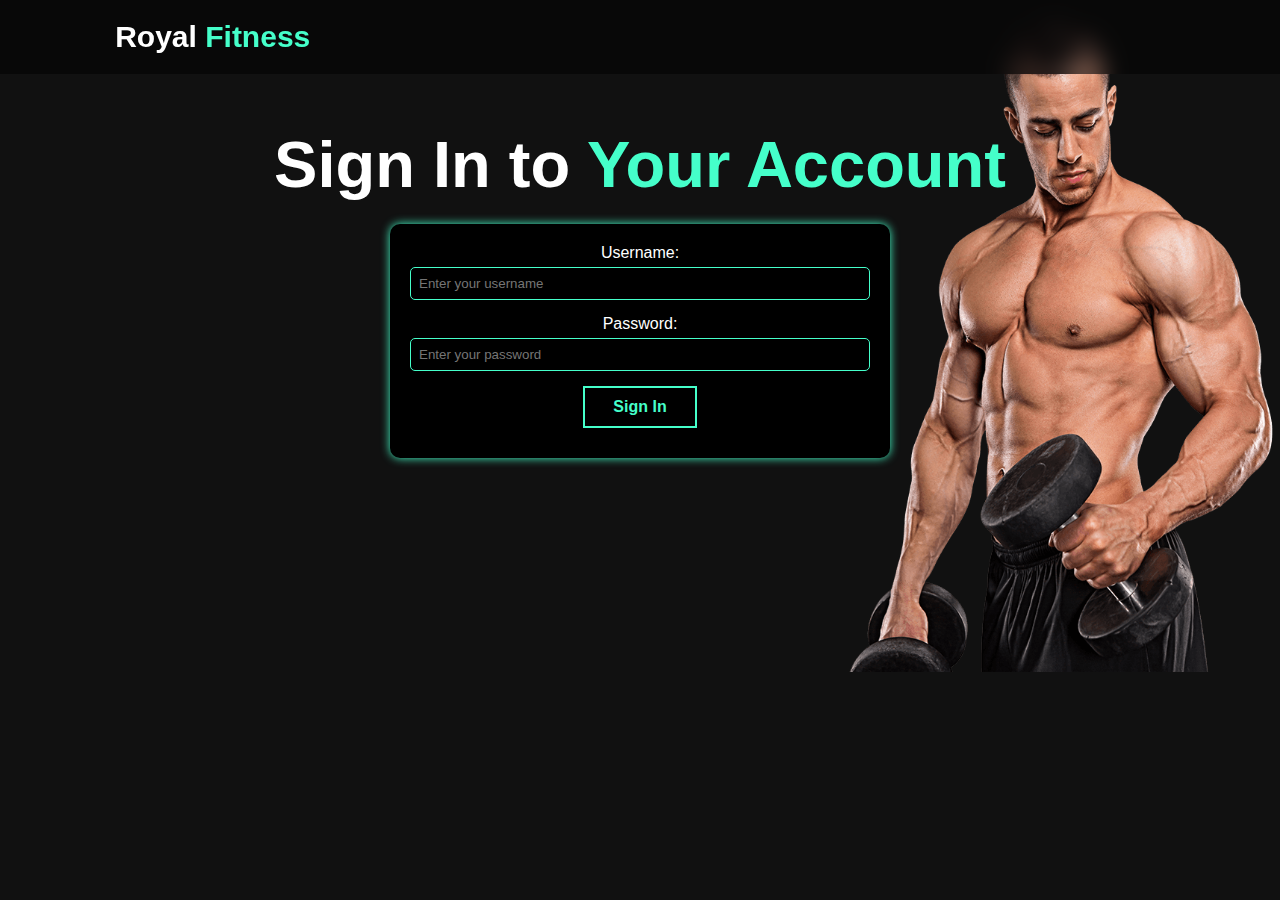
<file: profile.html>
<!DOCTYPE html>
<html lang="en">
<head>
  <meta charset="UTF-8">
  <meta name="viewport" content="width=device-width, initial-scale=1.0">
  <link rel="stylesheet" href="style.css">
  <title>Profile</title>
</head>
<body>
  <header>
    <a href="index.html" class="logo">Royal <span>Fitness</span></a>
  </header>
  <div id="profile-page" class="profile-section">
    <p class="greeting">
      <br>
      <br>
      <br>
      <br>
      <span id="greeting-time"></span>, <span id="user-name">(User's Name)</span>
    </p>
    <h2 class="heading"data-aos="zoom-in-down">WELCOME <span>BACK</span></h2>
    <p>Your TDEE Value is</p>
    <p id="user-tdee">(User's TDEE Value)</p>

    <table>
      <thead>
        <tr>
          <th>Week</th>
          <th>Weight</th>
        </tr>
      </thead>
      <tbody id="weight-table">
        <!-- Weight entries will be dynamically added here -->
      </tbody>
    </table>

    <div class="update-section">
      <input type="number" id="weight-input" placeholder="Enter new weight (kg)" />
      <button id="update-button">Update</button>
    </div>

    <div id="recommendation-message" class="recommendation">
      <!-- This will dynamically display the message based on weight differences -->
    </div>
  </div>

  <script>
    // Function to get greeting based on current time
    function getGreeting() {
      const hour = new Date().getHours();
      if (hour < 12) return "Good Morning";
      if (hour < 18) return "Good Afternoon";
      return "Good Evening";
    }

    // Function to calculate weight difference and display recommendations
    function displayRecommendation(user) {
      const weights = user.weights.map(entry => entry.weight); // Extract weights
      const recommendationMessage = document.getElementById("recommendation-message");
      recommendationMessage.innerHTML = ""; // Clear previous message

      if (weights.length < 2) {
        recommendationMessage.textContent = "Not enough data to provide recommendations.";
        return;
      }

      // Calculate weight difference between the last two weeks
      const latestWeight = weights[weights.length - 1];
      const previousWeight = weights[weights.length - 2];
      const weightDifference = latestWeight - previousWeight;

      // Display message based on goal and weight difference
      if (user.goal === "Strength Training") {
        if (weightDifference < 0 || weightDifference < 0.4) {
          recommendationMessage.textContent = "Please eat more 200 calories per day.";
        } else {
          recommendationMessage.textContent = "Eat the same amount of calories per day.";
        }
      } else if (user.goal === "Muscle Build") {
        if (weightDifference < 0 || weightDifference < 0.2) {
          recommendationMessage.textContent = "Please eat more 100 calories per day.";
        } else {
          recommendationMessage.textContent = "Eat the same amount of calories per day.";
        }
      } else if (user.goal === "Fat Loss") {
        if (weightDifference < 0 && weightDifference > -0.2) {
          recommendationMessage.textContent =
            "Please reduce 100 calories per day and do more cardio.";
        } else {
          recommendationMessage.textContent = "Eat the same amount of calories per day.";
        }
      }
    }

    // Load user data from localStorage
    function loadUserData() {
      const username = localStorage.getItem("currentUser");
      const users = JSON.parse(localStorage.getItem("users")) || [];
      const user = users.find(user => user.username === username);

      if (!user) {
        alert("No user data found. Please sign in first.");
        window.location.href = "signin.html";
        return;
      }

      // Update the UI with user data
      document.getElementById("greeting-time").textContent = getGreeting();
      document.getElementById("user-name").textContent = user.name;
      document.getElementById("user-tdee").textContent = user.tdee;

      // Populate weight history table
      const weightTable = document.getElementById("weight-table");
      weightTable.innerHTML = "";
      user.weights.forEach((entry, index) => {
        const row = document.createElement("tr");
        row.innerHTML = `<td>Week ${index + 1}</td><td>${entry.weight} kg</td>`;
        weightTable.appendChild(row);
      });

      // Call displayRecommendation to show the message
      displayRecommendation(user);
    }

    // Handle weight updates
    function handleWeightUpdate() {
      const username = localStorage.getItem("currentUser");
      const users = JSON.parse(localStorage.getItem("users")) || [];
      const userIndex = users.findIndex(user => user.username === username);

      if (userIndex === -1) {
        alert("No user data found. Please sign in first.");
        return;
      }

      const newWeight = parseFloat(document.getElementById("weight-input").value.trim());
      if (!isNaN(newWeight) && newWeight > 0) {
        users[userIndex].weights.push({
          date: new Date().toLocaleDateString(),
          weight: newWeight,
        });
        localStorage.setItem("users", JSON.stringify(users));
        document.getElementById("weight-input").value = "";
        loadUserData();
      } else {
        alert("Please enter a valid weight!");
      }
    }

    // Event listeners
    document.addEventListener("DOMContentLoaded", () => {
      loadUserData();
      document.getElementById("update-button").addEventListener("click", handleWeightUpdate);
    });
  </script>
</body>
</html>
</file>
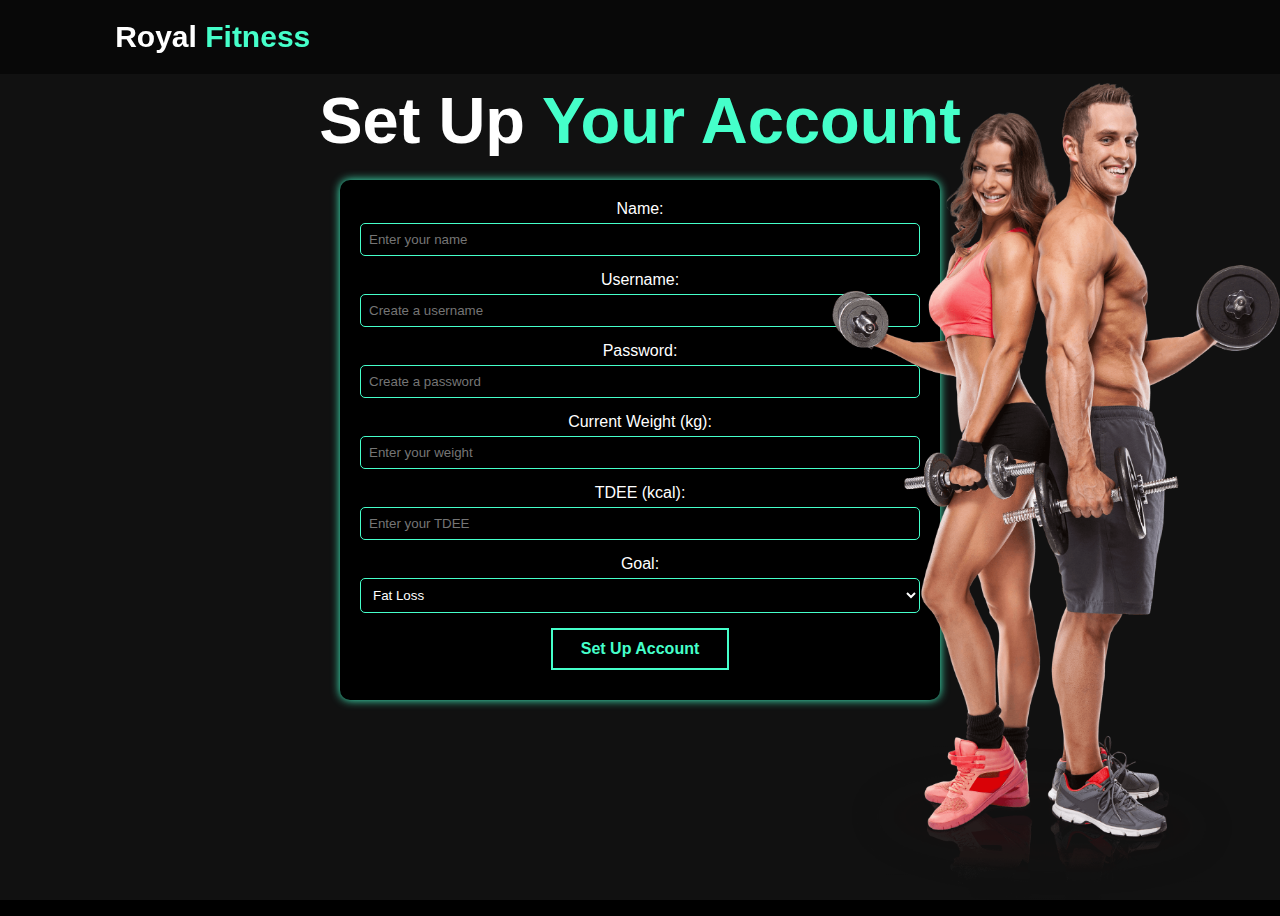
<file: setup.html>
<!DOCTYPE html>
<html lang="en">
<head>
  <meta charset="UTF-8">
  <meta name="viewport" content="width=device-width, initial-scale=1.0">
  <link rel="stylesheet" href="style.css">
  <title>Setup Account</title>
</head>
<body>
  <header>
    <a href="index.html" class="logo">Royal <span>Fitness</span></a>
  </header>

  <section class="setup-section">
    <br><br><br>
    <div class ="setup" data-aos="zoom-in">
      <img src="images/pngwing.com (1).png" alt ="Home Image" >
   </div>
    <h2 class="heading"data-aos="zoom-in-down">Set Up <span>Your Account</span></h2>
    <br>
    <br>
    <div class="setup-form-container">
      
      <form id="setup-form">
        <label for="setup-name">Name:</label>
        <input type="text" id="setup-name" placeholder="Enter your name" required>

        <label for="setup-username">Username:</label>
        <input type="text" id="setup-username" placeholder="Create a username" required>

        <label for="setup-password">Password:</label>
        <input type="password" id="setup-password" placeholder="Create a password" required>

        <label for="setup-weight">Current Weight (kg):</label>
        <input type="number" id="setup-weight" placeholder="Enter your weight" required>

        <label for="setup-tdee">TDEE (kcal):</label>
        <input type="number" id="setup-tdee" placeholder="Enter your TDEE" required>

        <label for="setup-goal">Goal:</label>
        <select id="setup-goal" required>
          <option value="Fat Loss">Fat Loss</option>
          <option value="Muscle Build">Muscle Build</option>
          <option value="Strength Training">Strength Training</option>
        </select>
        
        <button type="button" id="setup-account-button">Set Up Account</button>

        <p id="setup-result" class="result-message"></p>
      </form>
    </div>
  </section>

  <div id="menu-icon" class="menu-icon"></div>

  <script>
    // Account setup functionality
    document.addEventListener("DOMContentLoaded", () => {
      const setupButton = document.getElementById("setup-account-button");

      setupButton.addEventListener("click", () => {
        const name = document.getElementById("setup-name").value.trim();
        const username = document.getElementById("setup-username").value.trim();
        const password = document.getElementById("setup-password").value.trim();
        const weight = parseFloat(document.getElementById("setup-weight").value.trim());
        const tdee = parseFloat(document.getElementById("setup-tdee").value.trim());
        const goal = document.getElementById("setup-goal").value.trim();

        // Validate input fields
        if (!name || !username || !password || isNaN(weight) || isNaN(tdee) || !goal) {
          document.getElementById("setup-result").textContent = "Please fill all fields!";
          document.getElementById("setup-result").style.color = "red";
          return;
        }

        // Retrieve existing users from localStorage
        const users = JSON.parse(localStorage.getItem("users")) || [];
        const userExists = users.some((user) => user.username === username);

        if (userExists) {
          document.getElementById("setup-result").textContent = "Username already exists. Please choose a different username.";
          document.getElementById("setup-result").style.color = "red";
          return;
        }

        // Create new user object
        const user = {
          name,
          username,
          password,
          weight,
          tdee,
          goal,
          weights: [{ date: new Date().toLocaleDateString(), weight }],
        };

        // Save user to localStorage
        users.push(user);
        localStorage.setItem("users", JSON.stringify(users));

        // Success message and redirect
        document.getElementById("setup-result").textContent = "Account setup complete! Redirecting to your profile...";
        document.getElementById("setup-result").style.color = "green";

        setTimeout(() => {
          window.location.href = "profile.html";
        }, 2000);
      });
    });
  </script>
  
</body>
</html>
</file>
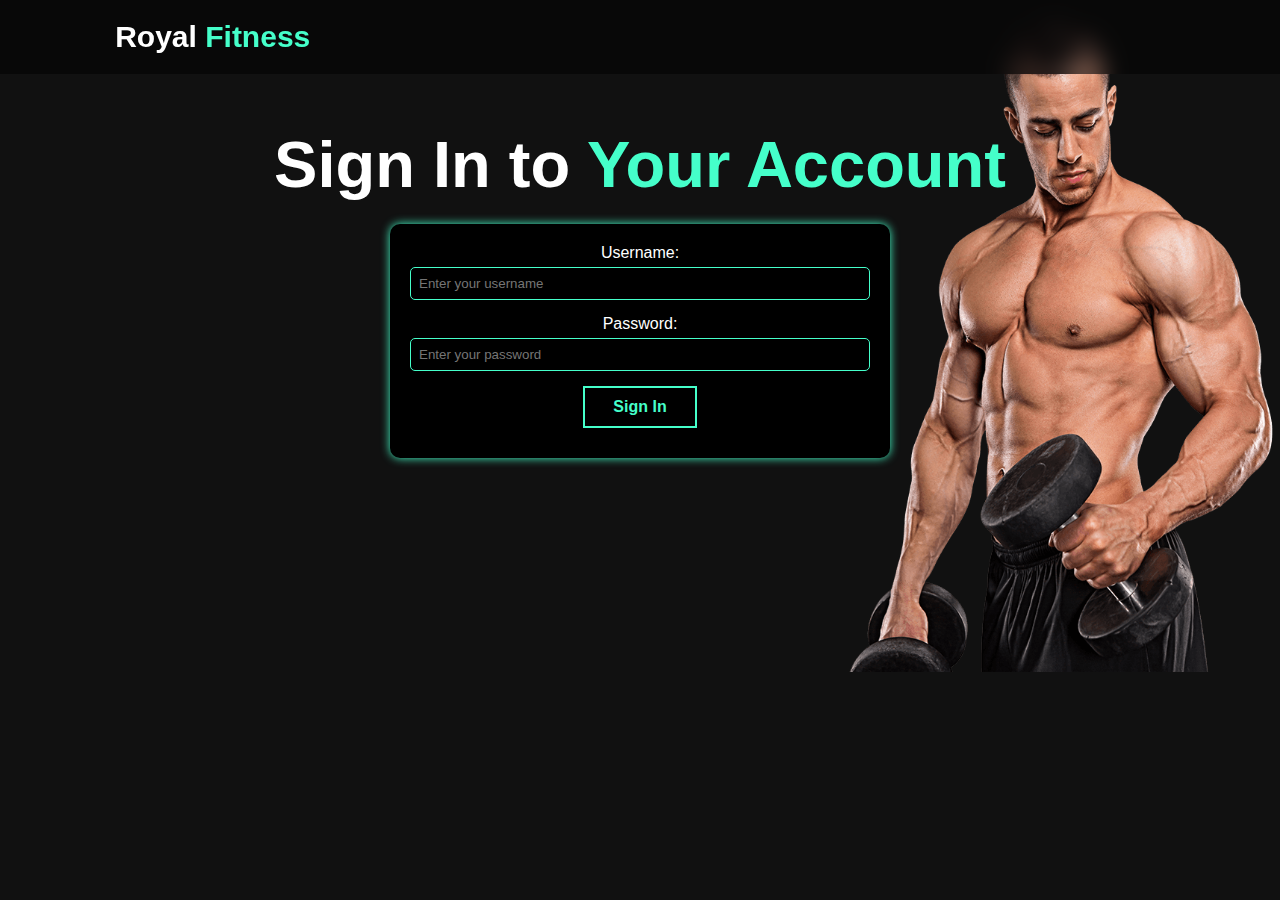
<file: signin.html>
<!DOCTYPE html>
<html lang="en">
<head>
  <meta charset="UTF-8">
  <meta name="viewport" content="width=device-width, initial-scale=1.0">
  <link rel="stylesheet" href="style.css">
  <title>Sign In</title>
</head>
<body>
  <header>
    <a href="index.html" class="logo">Royal <span>Fitness</span></a>
  </header>

  <section class="signin-section">
    <br>
    <br>
    <br>
    <br>
    <br>
    <br>
    <br>
    <div class ="signin" data-aos="zoom-in">
      <img src="images/pngwing.com (2).png" alt ="Home Image" >
   </div>
    <h2 class="heading"data-aos="zoom-in-down">Sign In to <span>Your Account</span></h2>
    <br>
    <br>
    <div class="signin-form-container">
      <form id="signin-form">
        <label for="signin-username">Username:</label>
        <input type="text" id="signin-username" placeholder="Enter your username" required>

        <label for="signin-password">Password:</label>
        <input type="password" id="signin-password" placeholder="Enter your password" required>
        <br>
        <button type="button" id="signin-button">Sign In</button>

        <p id="signin-result" class="result-message"></p>
      </form>
    </div>
  </section>

  <script>
    document.addEventListener("DOMContentLoaded", () => {
      const signinButton = document.getElementById("signin-button");

      signinButton.addEventListener("click", () => {
        const username = document.getElementById("signin-username").value.trim();
        const password = document.getElementById("signin-password").value.trim();

        // Retrieve stored users
        const users = JSON.parse(localStorage.getItem("users")) || [];

        // Find user by username and password
        const user = users.find(
          (user) => user.username === username && user.password === password
        );

        if (user) {
          // Successful login
          localStorage.setItem("currentUser", username);
          document.getElementById("signin-result").textContent = "Login successful! Redirecting to your profile...";
          document.getElementById("signin-result").style.color = "green";

          setTimeout(() => {
            window.location.href = "profile.html"; // Redirect to profile page
          }, 2000);
        } else {
          // Invalid credentials or no account
          document.getElementById("signin-result").textContent = "Invalid username or password, or account does not exist!";
          document.getElementById("signin-result").style.color = "red";
        }
      });
    });
  </script>
</body>
</html>
</file>
<file: style.css>
*{
    margin: 0;
    padding: 0;
    box-sizing: border-box;
    text-decoration: none;
    list-style: none;
    border: none;
    scroll-behavior: smooth;
    font-family: -apple-system, sans-serif;
}

:root{
    --bg-color: #000;
    --snd-bg-color: #111;
    --text-color: #fff;
    --main-color: #45ffca;  
}

html {
    font-size: 62.5%;
    overflow-x: hidden;
}

body{
    background: var(--bg-color);
    color: var(--text-color);
}

section {
    min-height: 100vh;
    padding:10rem 8% 2 rem;
}

/* Header Section Code */

header{
    position:fixed;
    width:100%;
    top: 0;
    right: 0;
    z-index:1000;
    display: flex;
    justify-content: space-between;
    align-items: center;
    padding: 2rem 9%;
    background: rgba(0, 0, 0, 0.5);
    backdrop-filter: blur(10px);
    transition: all 0.5s ease;
}
.logo{
    font-size: 3rem;
    color: var(--text-color);
    font-weight:800;
    cursor:pointer;
    transition: 0.3s ease-in-out;
}

.logo:hover {
    transform: scale(1.1);
}
span {
    color: var(--main-color);
}

.navbar{
    display:flex;
}

.navbar a{
    font-size: 1.8rem;
    font-weight: 500;
    color: var(--text-color);
    margin-left: 4rem;
    transition: all 0.5s ease;
    border-bottom: 3px solid transparent;
}

.navbar a:hover,
.navbar a.active {
    color: var(--main-color);
    border-bottom: 3px solid var(--main-color);
}

.nav-btn{
    display: inline-block;
    padding: 1rem 2.8rem;
    background: transparent;
    color: var(--main-color);
    border: 2px solid var(--main-color);
    border-radius: irem;
    font-size: 1.6rem;
    font-weight: 600;
    transition: all 0.5s ease;
}

.nav-btn:hover{
    background: var(--main-color);
    color: var(--text-color);
    box-shadow: 0 0 18px;

}

#menu-icon{
    font-size: 3.6rem;
    color: var(--main-color);
    cursor: pointer;
    display: none;
}

/* Home Section Code */
 .home {
    display: flex;
    justify-content: center;
    align-items: center;
 }

 .home-content h3 {
    font-size: 5rem;
    font-weight: 700;
 }

 .home-content span{
    font-size: 4rem;
    font-weight: 550;
 }

 span{
    color: var(--main-color)
 }

 .home-content h1{
    font-size: 5.6rem;
    font-weight: 700;
    line-height: 1.3;
 }

 .home-img img{
    width: 45vw;
 }

 .home-img::before{
    content: 'FITNESS';
position: absolute;
top: 10%;
left: 30%;
transform: translateX(-50%);
font-size: 20rem;
font-weight: 400;
line-height: 20rem;
color: var(--text-color);
opacity: 0.1;
z-index: -1;
 }

 .home-content p{
    font-size: 1.6rem;
    margin-bottom: 2rem;
    margin-top: 2rem;
 }

 .btn{
    display: incline-block;
    padding: 1rem 2.8rem;
    background: var(--main-color);
    border-radius: 1rem;
    box-shadow: none;
    font-size: 1.6rem;
    color: var(--bg-color);
    letter-spacing: 0.1rem;
    font-weight: 600;
    transition: 0.5s ease;
 }

 .btn:hover{
    color: var(--text-color);
    box-shadow: 0 0 1.6rem var(--main-color);
    
 }

 /* Services Section Code */

 .services {
    background: var(--snd-bg-color);
 }

 .heading {
    text-align: center;
    font-size: 6.5rem;
}


 .services-content {
    display: grid;
    grid-template-columns: repeat(auto-fit, minmax(350px, auto));
    align-items: center;
    gap: 2.3rem;
    margin-top: 4.1rem;
}
 .row {
    background: var(--bg-color);
    border-radius: 27px;
    border: 1px solid transparent;
    box-shadow: 0 0 5px var(--main-color);
    padding: 20px;
    transition: all 0.5s ease;
  }

  .row img {
    height: auto;
    width: 100%;
    border-radius: 27px;
    margin-bottom: 1.4rem;
  }

  .row h4 { 
    font-size: 25px; 
    font-weight: 700; 
    margin-bottom: 10px; 
    line-height: 1.4; 
}

.row:hover {
    border: 1px solid var(--main-color);
    transform: translateY(-5px) scale(1.04);
    cursor: pointer;
}

/* About Section Code */

.about {
    display: flex;
    justify-content: center;
    align-items: center;
    gap: 1rem;
}

.about-img img {
    width: 50vw;
    border: 2px solid var(--text-color);
    border-radius: 1rem;
    transition: 0.5s ease;
}

.about-img img:hover {
    transform: scale(1.01);
    border: 2px solid var(--main-color);
}

.about-content .heading {
    text-align: center;
    font-size: 4.5rem;
}

.about-content {
    padding: 0 3rem;
}

.about-content h2 {
    text-align: left;
    line-height: 1.2;
}

.about-content p {
    font-size: 1.6rem;
    margin: 2rem 0 2rem;
}

/* Pricing Section Code */

.plans {
    background-color: var(--snd-bg-color);
  }
  
  .plans-content {
    display: grid;
    grid-template-columns: repeat(auto-fit, minmax(300px, auto));
    align-items: center;
    gap: 2.3rem;
    margin-top: 4.2rem;
  }
  
  .box {
    padding: 30px 30px 50px 30px;
    height: 40rem;
    background: var(--bg-color);
    border-radius: 28px;
    border: 1px solid transparent;
    box-shadow: 0 0 5px var(--main-color);
    transition: all 0.5s ease;
    cursor: pointer;
}

.box h3 {
    font-size: 35px;
    font-weight: 600;
    margin-bottom: 10px;
}

.box h2 {
    font-size: 43px;
    font-weight: 700;
    margin-bottom: 20px;
}

.box ul li {
    list-style: disc;
    font-size: 1.7rem;
    padding-bottom: 1.2rem;
  }

  .box a {
    display: inline-block;
    font-size: 22px;
    line-height: 1.2em;
    font-weight: 700;
    padding: 7px 0;
    color: var(--text-color);
    border-bottom: 2px solid #5d6c83;
    transition: all 0.5s ease;
  }
  .box i {
    vertical-align: middle;
    font-size: 25px;
    color: var(--main-color);
    margin-left: 5px;
  }
  .box a:hover {
    border-bottom: 2px solid var(--main-color);
  }
  
  .box:hover {
    border: 1px solid var(--main-color);
    transform: translateY(-5px) scale(1.03);
  }

  /* Review Section Code */

  .review {
    background: var(--bg-color);
}

.review-box {
    background-size: cover;
    display: flex;
    justify-content: center;
    align-items: center;
    flex-direction: column;
  }
  
  .review-box .heading {
    margin-bottom: 5rem;
  }
  
  .review-box img {
    width: 15rem;
    border-radius: 50%;
    border: 3px solid var(--main-color);
  }
  .wrapper {
    display: grid;
    grid-template-columns: repeat(3, 1fr);
    gap: 3rem;
  }

  .review-item {
    min-height: 450px;
    min-width: 450px;
    background: var(--snd-bg-color);
    border: 3px solid rgba(238, 238, 238, 0.5);
    border-radius: 2rem;
    margin: 0 2rem;
    padding: 30px 60px;
    cursor: pointer;
    display: flex;
    flex-direction: column;
    justify-content: center;
    align-items: center; gap: 1.5rem; 
    color: #fff; 
    transition: 0.5s ease-in-out;
}

.review-item:hover {
    border: 3px solid var(--main-color);
    transform: translateY(-5px) scale(1.03);
  }
  
  .review-item h2 {
    font-size: 2.8rem;
  }

  .review-item p {
    font-size: 1.5rem;
    line-height: 1.3;
    text-align: center;
}

#Star {
    color: gold;
    font-size: 2rem;
  }

/* Footer Section Code */

.footer {
    position: relative;
    bottom: 0;
    width: 100%;
    padding: 40px 0;
    background: var(--snd-bg-color);
}

.footer .social {
    text-align: center;
    padding-bottom: 20px;
    color: var(--main-color);
}

.footer .social a {
    font-size: 25px;
    color: var(--main-color);
    border: 2px solid var(--main-color);
    width: 42px;
    height: 42px;
    line-height: 42px;
    display: inline-block;
    text-align: center;
    border-radius: 50%;
    margin: 0 10px;
    transition: 0.3s ease-in-out;
}

.footer .social a:hover {
    transform: scale(1.2) translateY(-10px);
    background: var(--main-color);
    color: #131313;
    box-shadow: 0 0 25px var(--main-color);
}
.footer .copyright {
    margin-top: 20px;
    text-align: center;
    font-size: 16px;
    color: var(--text-color);
}

/* Calculator Section Code */

#calculators {
    background: var(--snd-bg-color);
    padding: 5rem 8%;
    text-align: center;
  }
  
  .calculator-container {
    margin-top: 3rem;
    display: grid;
    grid-template-columns: repeat(auto-fit, minmax(300px, 1fr));
    gap: 2rem;
  }
  
  .calculator {
    background: var(--bg-color);
    border-radius: 10px;
    padding: 2rem;
    box-shadow: 0 0 10px var(--main-color);
    color: var(--text-color);
  }
  
  .calculator h3 {
    margin-bottom: 5rem;
    font-size: 3rem;

  }
  
  .calculator label {
    margin-bottom: 5rem;
    
  }
  
  .calculator input, .calculator select {
    width: 100%;
    padding: 0.5rem;
    margin-bottom: 1rem;
    border: 1px solid var(--main-color);
    border-radius: 5px;
    background: var(--bg-color);
    color: var(--text-color);
  }
  
  .calculator button {
    display: inline-block;
    padding: 1rem 2.8rem;
    background: transparent;
    color: var(--main-color);
    border: 2px solid var(--main-color);
    border-radius: irem;
    font-size: 1.6rem;
    font-weight: 600;
    transition: all 0.5s ease;
  }
  
  .calculator button:hover {
    background: var(--main-color);
    color: var(--text-color);
    box-shadow: 0 0 18px;
  }
  
  .calculator p {
    font-size: 1.6rem;
    margin: 2rem 0 2rem;
  }
  

/* Scroll bar design Code */

/* Width of the scrollbar */
::-webkit-scrollbar {
    width: 15px;
}

/* Appearance of the scrollbar thumb */
::-webkit-scrollbar-thumb {
    background: var(--main-color);
    width: 50px;
}

/* Responsive design Code */ 

@media (max-width: 1200px) {
    html {
        font-size: 55%;
    }
}

@media (max-width: 991px) {
    #menu-icon {
        display: block;
    }
    .navbar {
        position: absolute;
        top: 100%;
        right: -100%;
        width: 255px;
        min-height: 100vh;
        display: flex;
        flex-direction: column;
        background: var(--bg-color);
        transition: all 0.5s ease;
    }
    .navbar a {
        display: block;
        padding: 17px;
        font-size: 22px;
    }
    
    .navbar.active {
        right: 0;
    }
    
    header {
        padding: 2rem 3%;
    }
    
    section {
        padding: 10rem 3%;
    }
    
    .services {
        padding: 7rem;
    }
    
    .about-content h2 {
        margin-top: 2rem;
        text-align: center;
        font-size: 5rem;
    }
    
    .review .wrapper {
        grid-template-columns: repeat(1.1fr);
    }
    
    .footer {
        padding: 40px 0;
    }
    @media (max-width: 786px) {
        .home {
            flex-direction: column;
        }
        .home-content h3 {
            font-size: 4.5rem;
            margin-top: 1.5rem;
        }
        .home-content h1 {
            font-size: 5rem;
            margin-top: 1.5rem;
        }
    }
    .home-content {
        order: 2;
    }
    
    .home-img img {
        width: 70vw;
        margin-top: 4rem;
    }
    
    .about {
        flex-direction: column;
    }
    
    .about-img img {
        width: 70vw;
        margin-top: 4rem;
    }
    
    .about-content {
        text-align: center;
    }
    
    .about-content h2 {
        text-align: center;
    }
    
    .services h2 {
        margin-bottom: 3rem;
    }
           
}
@media (max-width: 617px) {
    .home-img img {
        width: 80px;
        margin-top: 8rem;
    }

    .about-img img {
        width: 70px;
        margin-top: 4rem;
    }
}
@media (max-width: 450px) {
    html {
        font-size: 50%;
    }
}



/* Join Section Styles */
.join-section {
    background: var(--snd-bg-color);
    padding: 5rem 8%;
    text-align: center;
  }
  
  .join-form-container {
    max-width: 500px;
    margin: 0 auto;
    padding: 2rem;
    background: var(--bg-color);
    border-radius: 10px;
    box-shadow: 0 0 10px var(--main-color);
  }
  
  .join-form-container form label {
    display: block;
    margin-bottom: 0.5rem;
    font-size: 1.6rem;
    color: var(--text-color);
  }
  
  .join-form-container form input,
  .join-form-container form select {
    width: 100%;
    padding: 0.8rem;
    margin-bottom: 1.5rem;
    border: 1px solid var(--main-color);
    border-radius: 5px;
    background: var(--bg-color);
    color: var(--text-color);
  }
  
  .join-form-container form button {
    display: inline-block;
    padding: 1rem 2.8rem;
    background: transparent;
    color: var(--main-color);
    border: 2px solid var(--main-color);
    border-radius: irem;
    font-size: 1.6rem;
    font-weight: 600;
    transition: all 0.5s ease;
  }
  
  .join-form-container form button:hover {
    background: var(--main-color);
    color: var(--text-color);
    box-shadow: 0 0 18px;
  }
  
  .result-message {
    margin-top: 1rem;
    font-weight: bold;
    color: var(--main-color);
  }

  .joining img{
    width: 45vw;
    position: absolute;
  top: 0;
  right: 0;
  }

/* Setup Section Styles */
.setup-section {
    background: var(--snd-bg-color);
    padding: 5rem 8%;
    text-align: center;
  }
  
  .setup-form-container {
    max-width: 600px;
    margin: 0 auto;
    padding: 2rem;
    background: var(--bg-color);
    border-radius: 10px;
    box-shadow: 0 0 10px var(--main-color);
  }
  
  .setup-form-container form label {
    display: block;
    margin-bottom: 0.5rem;
    font-size: 1.6rem;
    color: var(--text-color);
  }
  
  .setup-form-container form input,
  .setup-form-container form select {
    width: 100%;
    padding: 0.8rem;
    margin-bottom: 1.5rem;
    border: 1px solid var(--main-color);
    border-radius: 5px;
    background: var(--bg-color);
    color: var(--text-color);
  }
  
  .setup-form-container form button {
    display: inline-block;
    padding: 1rem 2.8rem;
    background: transparent;
    color: var(--main-color);
    border: 2px solid var(--main-color);
    border-radius: irem;
    font-size: 1.6rem;
    font-weight: 600;
    transition: all 0.5s ease;
  }
  
  .setup-form-container form button:hover {
    background: var(--main-color);
    color: var(--text-color);
    box-shadow: 0 0 18px;
  }
  
  .result-message {
    margin-top: 1rem;
    font-weight: bold;
    color: var(--main-color);
  }
  .setup img{
    width: 35vw;
    position: absolute;
  top: 10;
  right: 0;
  }


  
  /* Profile Section Styles */

#profile-page {
  display: flex;
  flex-direction: column;
  align-items: center;
  justify-content: center;
  background-color: #121212; /* Same dark theme as setup section */
  color: white;
  padding: 30px;
  margin: 20px auto;
  border-radius: 10px;
  width: 80%; /* Adjust width */
  box-shadow: 0 4px 6px rgba(0, 0, 0, 0.5);
}

#profile-page .greeting {
  font-size: 2.5em; /* Increase font size for greeting */
  color: white; /* Greeting color */
  margin-bottom: 10px;
}

#profile-page .greeting #user-name {
  color: var(--text-color); /* Green color for user name */
}

#profile-page .heading {
  font-size: 2.8em; /* Adjust heading font size */
  color: var(--main-color); /* Green theme for heading */
  margin: 15px 0;
}

#profile-page .heading span {
  color: #FFFFFF; /* White color for 'BACK' */
}

#profile-page p {
  font-size: 2rem; /* Adjust font size for other text */
  color: white;
  margin: 5px 0;
}

#profile-page table {
  margin-top: 20px;
  width: 90%; /* Adjust table width */
  border-collapse: collapse;
}

#profile-page table thead th {
  background-color: #1e1e1e; /* Dark theme for table header */
  color: var(--main-color); /* Green color for header text */
  font-size: 1.1em;
  padding: 10px;
}

#profile-page table tbody td {
  background-color: #282828; /* Slightly lighter than header for rows */
  color: white;
  padding: 10px;
  text-align: center;
}

#profile-page table th, #profile-page table td {
  border: 1px solid #333; /* Border for table cells */
}

#profile-page .update-section {
  margin-top: 20px;
  display: flex;
  gap: 10px; /* Space between input and button */
}

#profile-page .update-section input {
  padding: 10px;
  font-size: 1em;
  border: 1px solid #555;
  border-radius: 5px;
  background-color: #1e1e1e;
  color: white;
  width: 200px;
}

#profile-page .update-section button {
  display: incline-block;
  padding: 1rem 2.8rem;
  background: var(--main-color);
  border-radius: 1rem;
  box-shadow: none;
  font-size: 1.6rem;
  color: var(--bg-color);
  letter-spacing: 0.1rem;
  font-weight: 600;
  transition: 0.5s ease;
}

#profile-page .update-section button:hover {
  background: var(--main-color);
    color: var(--text-color);
    box-shadow: 0 0 18px;
}

#profile-page .recommendation {
  margin-top: 20px;
  font-size: 4rem;
  font-weight: bold;
  color: var(--main-color); /* Green theme for recommendation text */
  text-align: center;
}


  /*signin section code */
  
  .signin-section{
    background: var(--snd-bg-color);
    padding: 5rem 8%;
    text-align: center;
  }
  
  .signin-form-container {
    max-width: 500px;
    margin: 0 auto;
    padding: 2rem;
    background: var(--bg-color);
    border-radius: 10px;
    box-shadow: 0 0 10px var(--main-color);
  }
  
  .signin-form-container form label {
    display: block;
    margin-bottom: 0.5rem;
    font-size: 1.6rem;
    color: var(--text-color);
  }
  
  .signin-form-container form input,
  .signin-form-container form select {
    width: 100%;
    padding: 0.8rem;
    margin-bottom: 1.5rem;
    border: 1px solid var(--main-color);
    border-radius: 5px;
    background: var(--bg-color);
    color: var(--text-color);
  }
  
  .signin-form-container form button {
    display: inline-block;
    padding: 1rem 2.8rem;
    background: transparent;
    color: var(--main-color);
    border: 2px solid var(--main-color);
    border-radius: irem;
    font-size: 1.6rem;
    font-weight: 600;
    transition: all 0.5s ease;
  }
  
  .signin-form-container form button:hover {
    background: var(--main-color);
    color: var(--text-color);
    box-shadow: 0 0 18px;
  }
  
  .result-message {
    margin-top: 1rem;
    font-weight: bold;
    color: var(--main-color);
  }

  .signin img{
    width: 35vw;
    position: absolute;
  top: 0;
  right: 0;
  }
</file>
